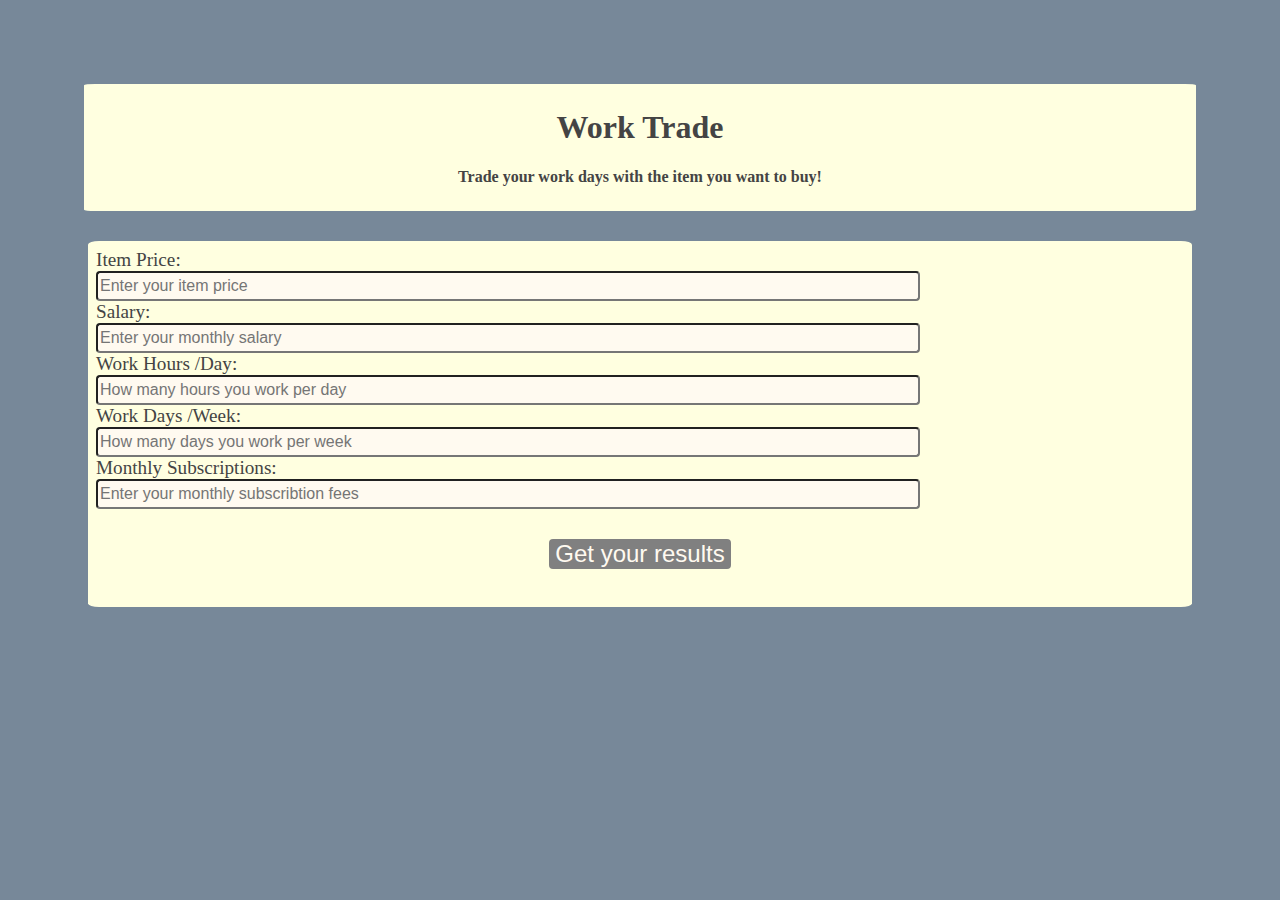
<file: index.html>
<!DOCTYPE html>
<html lang="en">
<head>
    <meta charset="UTF-8">
    <meta http-equiv="X-UA-Compatible" content="IE=edge">
    <meta name="viewport" content="width=device-width, initial-scale=1.0">
    <link rel="stylesheet" href="style-work-trade.css">
    <title>Work trade</title>
</head>
<body>
    <div class="container">
        <h1>
            Work Trade
        </h1>
        <h4>
            Trade your work days with the item you want to buy!
        </h4>
    </div>
    <br>
    <div>
        <form class="formstyle" name="form" onsubmit="return noRefresh();" id="forms">
            <label for="itemprice">
                Item Price:
            </label>
            <br>
            <input type="number" name="inputs" id="itemprice" placeholder="Enter your item price">
            <br>
            <label for="salary">
                Salary:
            </label>
            <br>
            <input type="number" name="inputs" id="salary" placeholder="Enter your monthly salary">
            <br>
            <label for="workhours">
                Work Hours /Day:
            </label>
            <br>
            <input type="number" name="inputs" id="workhours" placeholder="How many hours you work per day">
            <br>
            <label for="workdays">
                Work Days /Week:
            </label>
            <br>
            <input type="number" name="inputs" id="workdays" placeholder="How many days you work per week">
            <br>
            <label for="subscription">
                Monthly Subscriptions:
            </label>
            <br>
            <input type="number" name="inputs" id="subscription" placeholder="Enter your monthly subscribtion fees">
            <br><br>
            <div class="container">
                <button id="submit" onclick="getResults()">Get your results</button>
            </div>
            <br>
        </form>
    </div>
    <br>
    <div class="container2" id="showresult">
        <div class="result">
            <h4 id="resultscript1">
                JavaScript gets Work Days!
            </h4>
        </div>
        <br>
        <div class="result">
            <h4 id="resultscript2">
                JavaScript get Subscriptions Condition!
            </h4>
        </div>
        <br>
        <div>
            <button type="reset" class="reset" id="reset" onclick="Reset()">Reset</button>
        </div>
        <br>
    </div>
    <script src="app-work-trade.js"></script>
</body>
</html>
</file>
<file: style-work-trade.css>
/*Over all Style*/
body {
    margin: 1rem;
    padding: 5%;
    background-color: lightslategrey;
    color: #444444;
}
/*Buttons Style*/
button {
    font-size: x-large;
    color: floralwhite;
    background-color: grey;
    border-radius: 0.25rem;
    border: transparent;
}
button:hover {
    cursor: pointer;
    box-shadow: 0.25rem 0.25rem #c5c5c5;
}
button.reset {
    background-color: #4bb543;
    color: floralwhite;
    border: transparent;
}
/*Display Input Style in Form*/
input {
    width: 75%;
    height: 1.5rem;
    font-size: 1rem;
    color: #444444;
    background-color: floralwhite;
    border-radius: 0.25rem;
}
/*Container Style*/
.container {
    background-color: lightyellow;
    text-align: center;
    margin: 0.25rem;
    padding: 0.25rem;
    border-radius: 1%;
}
/*Outer Result Container Style*/
.container2 {
    background-color: lightyellow;
    text-align: center;
    margin: 0.25rem;
    padding: 0.25rem;
    border-radius: 1%;
    display: none;
}
/*Result Container Style*/
.result {
    background-color: #444444; /*Changed via JavaScript*/
    color: antiquewhite;
    text-align: center;
    margin: 0.25rem;
    padding: 0.25rem;
    border-radius: 1%;
}
/*Over all Form Style*/
.formstyle {
    background-color: lightyellow;
    text-align: left;
    margin: 0.5rem;
    padding: 0.5rem;
    border-radius: 1%;
    font-size: 1.2rem;
}
</file>
